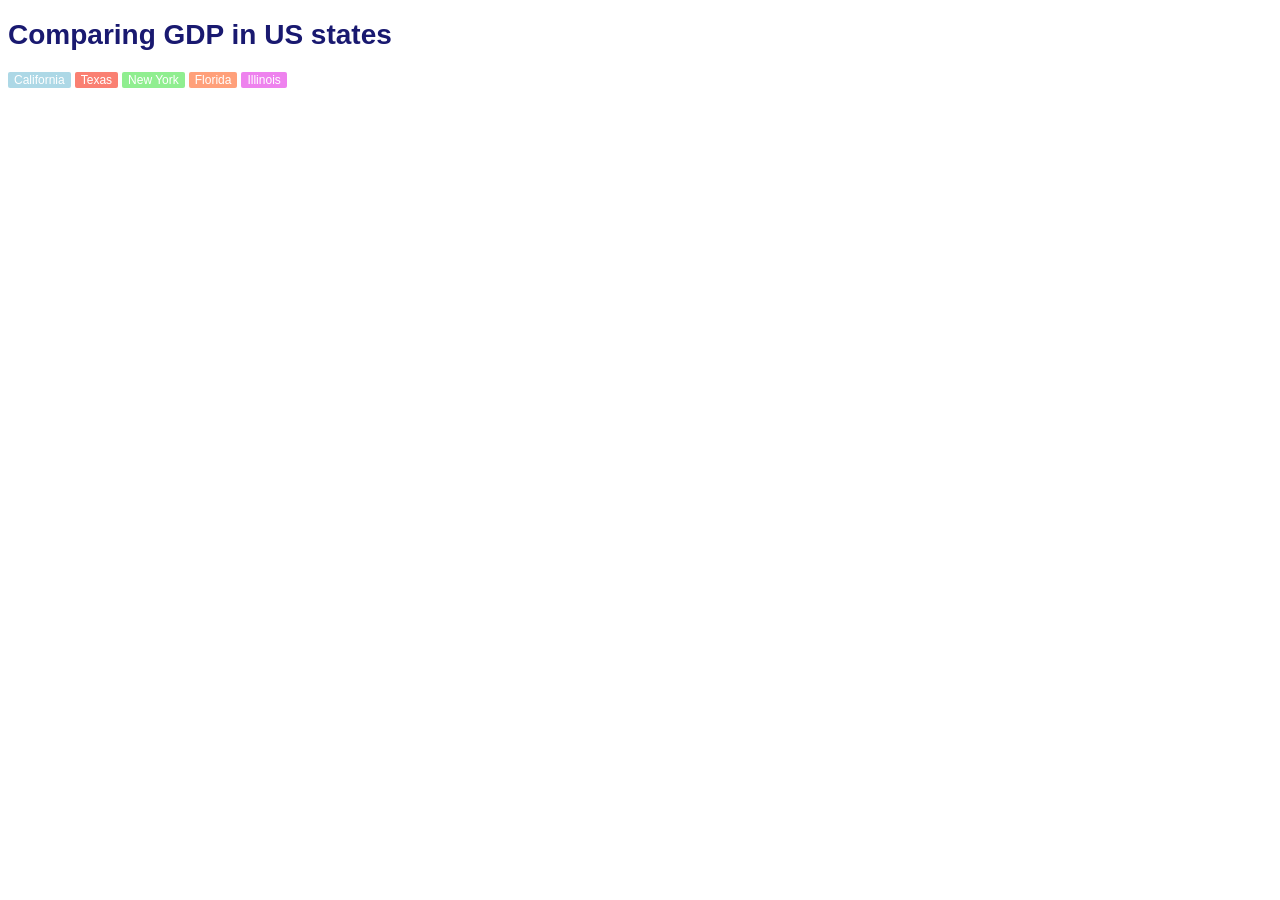
<file: D3 HW3/index.html>
<!DOCTYPE html>
<html lang="en">
    <head>
        <meta charset="utf-8">
        <title>Top 5 US states GDP</title>
        <link rel="stylesheet" href="./style.css">
        
    </head>
    <body>
        <!-- buttons -->
        <h1>Comparing GDP in US states</h1>
        <button id="buttonCalifornia">California</button>
        <button id="buttonTexas">Texas</button>
        <button id="buttonNewYork">New York</button>
        <button id="buttonFlorida">Florida</button>
        <button id="buttonIllinois">Illinois</button>
        <br>
        <script src= "https://d3js.org/d3.v7.min.js"></script>
        <script src="./main.js"></script>    
        
    </body>
</html>
</file>
<file: D3 HW3/style.css>
/* Our chart styling with CSS as before*/
            .axis path, 
            .axis line{
                stroke: midnightblue;
            }

            .axis text{
                font-family: sans-serif;
                font-size: 10px;
                fill: midnightblue;
                }
            
            .line {
                fill: none; 
                stroke-width: 2px;
            }
            
            .california { stroke: lightblue; }
            .texas { stroke: salmon; }
            .newyork { stroke: lightgreen; }
            .florida { stroke: lightsalmon; }
            .illinois { stroke: violet; }

        /* NEW: styling the buttons we add below*/
            button {
                display: inline-block;
                background-color: midnightblue;
                border: none;
                color: white;
                text-align: center;
                text-decoration: none;
                border-radius: 2px; 
                font-size: 12px;   
            }

            button:hover {
                background-color: mediumvioletred;
            }
            
            /*NEW: style the h1*/
            h1 {
                font-family: sans-serif;
                font-size: 28px;
                color: midnightblue;
            }
            /*style each button by its id*/
            #buttonCalifornia {
                background-color: lightblue;
            }
            #buttonTexas {
                background-color: salmon;
            }

            #buttonNewYork {
                background-color: lightgreen;
            }

            #buttonFlorida {
                background-color: lightsalmon;
            }

            #buttonIllinois {
                background-color: violet;
            }
</file>
